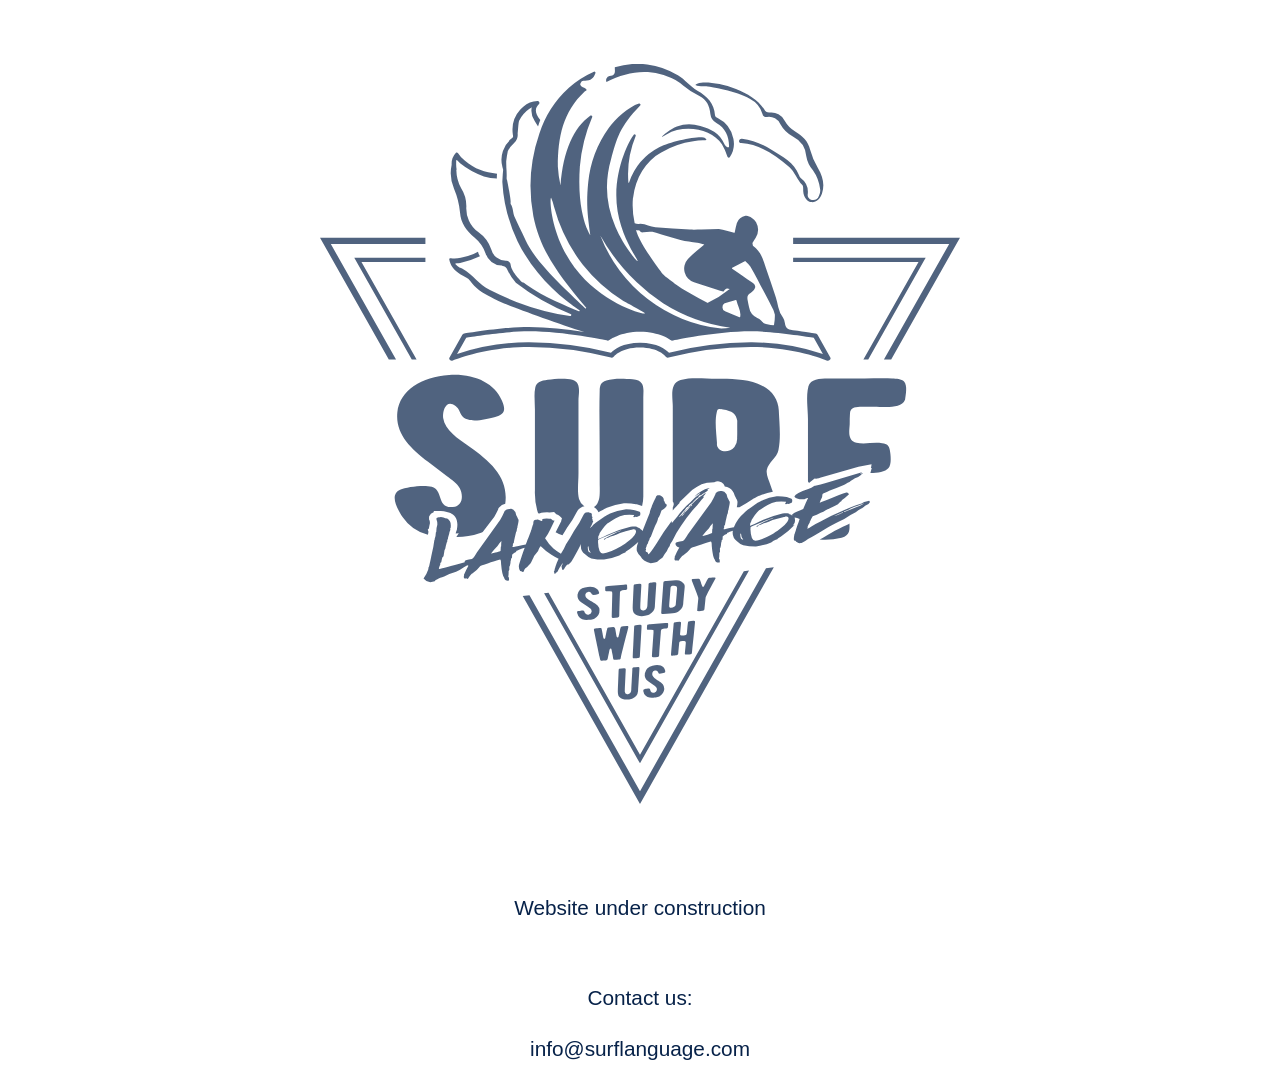
<file: index-wip.html>
<!doctype html>

<html lang="en">

<head>

    <meta charset="utf-8">
    <meta http-equiv="x-ua-compatible" content="ie=edge">
    <meta name="viewport" content="width=device-width, initial-scale=1">

    <title>Surf Language</title>

    <link rel="stylesheet" href="styles.css">
    
    <!-- <link rel="apple-touch-icon" sizes="180x180" href="./images/favicon-apple.png"> -->
    <!-- <link rel="icon" type="image/png" sizes="32x32" href="./images/favicon-32x32.png"> -->
    <!-- <link rel="icon" type="image/png" sizes="16x16" href="./images/favicon-16x16.png"> -->

    <!-- <script defer src="scripts.js"></script> -->

</head>

<body>

<img src="./images/logo.svg" alt="Surf Language logo" style="width: 50%; margin: 4em 25%;">
<p style="text-align: center;">Website under construction</p>
<br>
<p style="text-align: center;">Contact us:</p>
<p style="text-align: center;"><a href="mailto:info@surflanguage.com">info@surflanguage.com</a></p>

</body>

</html>
</file>
<file: styles.css>
/* MAIN CSS */

:root {
    /* COLORS */
    --blue: #072249;
    --lightblue: #106391;

    /* FONTS */
    --main-font: "Helvetica Neue", Helvetica, sans-serif;
    --main-font-size: 1rem;
}

* {
    box-sizing: border-box;
}

body {
    font-family: var(--main-font);
    color: var(--blue);
    margin: 0;
}

h1, h2, h3 {
    font-family: var(--main-font);
    font-weight: 300;
    margin-top: 0;
    
}

h1 {
    font-size: 2.7em;
    text-align: left;
    margin: 1em 10%;
    
    
}

h2 {
    font-size: 2.2em;
    margin: 1em 10%;
}

h3 {
    font-size: 1.8em;
    margin: 1em 10%;
}

h4 {
    font-size: 1.6em;
    font-weight: 400;
    margin: 1em 10%;
}

h5 {
    font-size: 1.3em;
    font-weight: 400;
    margin: 1em 10%;
}

h6 {
    font-size: 1em;
    font-weight: 400;
    margin: 1em 10%;
}

p {
    font-size: 1.3em;
    font-weight: 300;
    line-height: 1.9rem;
    margin: 1em 10%;
    
}

a {
    color: inherit;
    text-decoration: none;
}

a:hover {
    color: inherit;
    text-decoration:underline;
}

a:visited {
    color: inherit;
    text-decoration: none;
}

a:focus {
    color: inherit;
    text-decoration: none;
}

a.button {
    color: inherit;
    text-decoration: none;
}

a.button:hover {
    color: inherit;
    text-decoration:none;
}

a.maintenance {
    color: red;
    text-decoration: none;
    font-weight:400;
}

a.maintenance:hover {
    color: inherit;
    text-decoration:underline;
}

ul {
    list-style-type: none;
    padding:0;
    /* FLEXBOX */
    display: flex;
    justify-content: space-around;
    flex-flow: wrap;
    
}


ul.a {
    list-style-type: circle;
    padding:0 0 0 2.8em;
    /* FLEXBOX */
    display: flex;
    justify-content: space-around;
    flex-flow: column;
    font-size:1.3em;
    font-weight: 300;
    line-height: 1.9rem;
}

ul.b {
    list-style-type: circle;
    padding:0 0 0 1em;
    /* FLEXBOX */
    display: flex;
    justify-content: space-around;
    flex-flow: column;
    font-size:1.3em;
    font-weight: 300;
    line-height: 1.9rem;
    margin:1em 10%;
}

ol {
    list-style-type:decimal;
    padding:0 0 0 1em;
    /* FLEXBOX */
    display: flex;
    justify-content: space-around;
    flex-flow: column;
    font-size:1.3em;
    font-weight: 300;
    line-height: 1.9rem;
    margin:1em 10%;
}

/* li:after {
    content: "|";
    padding: 0 0.5em;
}

li:last-child:after {
    content: "";
} */

hr {
    display: block;
    margin: 2em 4em;
    border-style: solid;
    border-top: 0.1em;
}

nav {
    display: none;
}


footer {
    font-size: 0.83em;
    margin: 2em 1em;
    color: grey;
}

footer #logo-desktop {
    display: none;
}

#main-logo {
    width: 30%;
    margin: 1em 35%;
}

.block {
    margin: 0;
    padding-top: 3em;
}


.more {
    font-family: var(--main-font);
    font-size: 1em;
    font-weight: 400;
    display: inline-block;
    margin: 1em 10%;
    padding-top: 0.5em;
    padding-bottom: 0.5em;
    padding-left: 1em;
    padding-right: 1em;
    border-style: solid;
    border-width: 0.1em;
    border-radius: 2em;
    -webkit-transition-duration: 0.4s; /* Safari */
    transition-duration: 0.4s;
    cursor: pointer;
    background-color: none;
    
}

.more:hover {
    background-color: rgba(7, 34, 73, 0.4);
}

.more2 {
    font-family: var(--main-font);
    font-size: 1em;
    font-weight: 400;
    display: inline-block;
    margin: 1em 10%;
    padding-top: 0.5em;
    padding-bottom: 0.5em;
    padding-left: 1em;
    padding-right: 1em;
    border-style: solid;
    border-width: 0.1em;
    border-radius: 2em;
    -webkit-transition-duration: 0.4s; /* Safari */
    transition-duration: 0.4s;
    cursor: pointer;
    background-color: none;
    
}

.more2:hover {
    background-color: rgba(255, 255, 255, 0.4);
}

.desktop-only {
    display: none;
}

.mobile-only {
    display: inherit;
}

/*
 * ------------------------------------------------ BREAKPOINT - LESS THAN 768PX
 */


#title {

    color: var(--blue);
}

.column-gallery {
    flex: 100%;
    max-width: 100%;
  }


/* HOME */

#bg1 {
    margin: 0;
    background-image: url("./images/bg-home1-mobile.jpg");
    background-repeat: no-repeat;
    background-size: cover;
    background-position: right bottom;
    height: 105em;

    color: var(--blue);
}

#bg2 {
    margin: 0;
    background-image: url("./images/bg-destinations-mobile.jpg");
    background-repeat: no-repeat;
    background-size: cover;
    background-position: center bottom;
    width: 100%;
    height: 60em;

    color: var(--blue);
}

#bg3 {
    margin: 0;
    background-image: url("./images/bg-home3-mobile.jpg");
    background-repeat: no-repeat;
    background-size: cover;
    background-position: right bottom;
    width: 100%;
    height: 50em;
    
    color: var(--blue);
}

#bg4 {
    margin: 0;
    background-image: url("./images/bg-home4-mobile.jpg");
    background-repeat: no-repeat;
    background-size: cover;
    background-position: right bottom;
    width: 100%;
    height: 50em;

    color: var(--blue);
}

#bg5 {
    margin:0;
    background-image: url("./images/bg-form.jpg");
    background-repeat: no-repeat;
    background-size: cover;
    background-position: right bottom;
    width: 100%;
    height: 50em;

    color: var(--blue);
}

#destinations {
    text-align: right;
}

#destination-options {
    padding-top: 1em;
     /* FLEXBOX */
        display: flex;
        justify-content: space-evenly;
}

.destination-option {
    margin: 1em 0.5em 0.5em 0.5em;
    text-align: center;
}

.destination-option > div {
    margin:0;
    
}

.destination-option > div > * {
    margin: 0.2em 0.4em;
}

.destination-option > a > picture > img {
    height: 4em;
}

.destination-option > a > picture > source {
    height: 4em;
}

/* ABOUT US */

#about-us {
    margin: 0;
    background-image: url("./images/bg-about-us-mobile.jpg");
    background-repeat: no-repeat;
    background-size: cover;
    background-position: left bottom;
    width: 100%;
    padding-bottom: 30em;

    color: var(--blue);
}

#about-us-links {
    
        /* FLEXBOX */
        display: flex;
        justify-content: space-evenly;
        flex-direction: row;
}

#about-us-links > div {
    padding: 1em 1em 5em 1em;

}


#button-icon > a > picture > img {
    height: 4em;
    margin: 0.5em;
    display: inline-block;
}

#button-icon {
    text-align:center;
}

/* TEAM */

#team-1 {
    margin: 0;
    background-image: url("./images/bg-team-1-mobile.jpg");
    background-repeat: no-repeat;
    background-size: cover;
    background-position: center bottom;
    width: 100%;
    padding-bottom: 30em;

    color: var(--blue);
}


#team-2 {
    margin: 0;
    background-image: url("./images/bg-team-2-mobile.jpg");
    background-repeat: no-repeat;
    background-size: cover;
    background-position: left bottom;
    width: 100%;
    padding-bottom: 25em;

    color: var(--blue);
}



#team-3 {
    margin: 0;
    background-image: url("./images/bg-team-3-mobile.jpg");
    background-repeat: no-repeat;
    background-size: cover;
    background-position: left bottom;
    width: 100%;
    padding-bottom: 30em;

    color: var(--blue);
}

/* ACCOMMODATIONS */

#accomodations {
    text-align: right;
}

#accomodations-1 {
    margin: 0;
    background-image: url("./images/bg-accomodations-mobile.jpg");
    background-repeat: no-repeat;
    background-size: cover;
    background-position: left bottom;
    padding-bottom: 30em;
    
}

#accomodations-rightcolumn > p {
        margin-top: 0;
        margin-bottom: 0;

 }

/* SCHEDULE */

#schedule-galles {
    margin: 0;
    background-image: url("./images/bg-schedule.jpg");
    background-repeat: no-repeat;
    background-size: cover;
    background-position: left bottom;
    width: 100%;
    padding-bottom: 30em;
}

#schedule-spain {
    margin: 0;
    background-image: url("./images/bg-schedule-spain-mobile.jpg");
    background-repeat: no-repeat;
    background-size: cover;
    background-position: left bottom;
    width: 100%;
    padding-bottom: 30em;
}

#schedule-france {
    margin: 0;
    background-image: url("./images/bg-arcachon-2-mobile.jpg");
    background-repeat: no-repeat;
    background-size: cover;
    background-position: left bottom;
    width: 100%;
    padding-bottom: 30em;
}

#schedule .block {
    height: inherit;
}

/* PROGRAMME */

#programme-1 {
   margin: 0;
    background-image: url("./images/bg-programme-1-mobile.jpg");
    background-repeat: no-repeat;
    background-size: cover;
    background-position: right bottom;
    width: 100%;
    padding-bottom: 30em;

    color: var(--blue);
}

#programme-1 > div {
    padding-bottom:1em;
}

#programme-1-links {
    padding-top:1em;
}

#programme-destination-options {
    padding-top: 1em;
     /* FLEXBOX */
        display: flex;
        justify-content: space-evenly;
    
    color: var(--blue);
}

#programme-rightcolumn {
    padding-top:0;
}

#programme-2 {
    margin: 0;
    background-image: url("./images/bg-programme-2-mobile.jpg");
    background-repeat: no-repeat;
    background-size: cover;
    background-position: left bottom;
    width: 100%;
    padding-bottom: 40em;

    color: var(--blue);
}


#programme-2-links > #button-icon {
    text-align:left;
    padding-bottom: 2em;
    
}

#programme-2-links > div > div > h3 {
        color:#106391;
    }

/* PORTHCAWL */

#porthcawl-1 {
    margin: 0;
    background-image: url("./images/bg-porthcawl-1-mobile.jpg");
    background-repeat: no-repeat;
    background-size: cover;
    background-position: left bottom;
    padding-bottom: 16em;
}

/* #porthcawl-2 img {
    width: 100vw;
    border: white 1em solid;
    margin: 0;
} */

#porthcawl-3 {
    margin: 0;
    background-image: url("./images/bg-porthcawl-3.jpg");
    background-repeat: no-repeat;
    background-size: cover;
    background-position: left bottom;
    width:100%;
    padding-bottom: 40em;
    padding-top: 4em;
}

/* SOMO */

#somo-1 {
    margin: 0;
    background-image: url("./images/bg-somo-1-mobile.jpg");
    background-repeat: no-repeat;
    background-size: cover;
    background-position: right bottom;
    padding-bottom: 15em;
}


/* #somo-2 div {
    height: 20em;
}

#somo-2 img {
    height: 40em;
    width: 100vw;
    border: white 2em solid;
    margin: -4em 0 -4em 0;
    float: left;
} */

#somo-3 {
    margin: 0;
    background-image: url("./images/bg-somo-2-mobile.jpg");
    background-repeat: no-repeat;
    background-size: cover;
    background-position: left bottom;
    width:100%;
    padding-bottom: 25em;
    padding-top: 5em;
}

/* ARCACHON */

#arcachon-1 {
    margin: 0;
    background-image: url("./images/bg-arcachon-1-mobile.jpg");
    background-repeat: no-repeat;
    background-size: cover;
    background-position: left top;
    padding-bottom: 15em;
}


/* #arcachon-2 div {
    height: 20em;
}

#arcachon-2 img {
    height: 40em;
    width: 100vw;
    border: white 2em solid;
    margin: -4em 0 -4em 0;
    float: left;
} */

#arcachon-3 {
    margin: 0;
    background-image: url("./images/bg-arcachon-2-mobile.jpg");
    background-repeat: no-repeat;
    background-size: cover;
    background-position: left bottom;
    width:100%;
    padding-bottom: 25em;
    padding-top: 5em;
}

/* HONOLULU */

#honolulu-1 {
    margin: 0;
    background-image: url("./images/bg-honolulu-1-mobile.jpg");
    background-repeat: no-repeat;
    background-size: cover;
    background-position: left top;
    padding-bottom: 10em;
}


/* #honolulu-2 div {
    height: 20em;
}

#honolulu-2 img {
    height: 40em;
    width: 100vw;
    border: white 2em solid;
    margin: -4em 0 -4em 0;
    float: left;
} */

#honolulu-3 {
    margin: 0;
    background-image: url("./images/bg-honolulu-2-mobile.jpg");
    background-repeat: no-repeat;
    background-size: cover;
    background-position: left bottom;
    width:100%;
    padding-bottom: 30em;
    padding-top: 5em;
    
    color:white;
}

/* STUDY ABROAD */

#study-abroad {
    margin: 0;
    background-image: url("./images/bg-study-abroad-mobile.jpg");
    background-repeat: no-repeat;
    background-size: cover;
    background-position: left bottom;
    width: 100%;
    padding-bottom: 35em;

    color: white;
}

/* HISTORY OF SURF */

#surf-history {
    margin: 0;
    background-image: url("./images/bg-surf-history-mobile.jpg");
    background-repeat: no-repeat;
    background-size: cover;
    background-position: left bottom;
    width: 100%;
    padding-bottom: 60em;

    color: var(--blue);
}

/* GALLERY */
    
    #gallery {
    margin: 0;
    background-image: url("./images/bg-gallery-mobile.jpg");
    background-repeat: no-repeat;
    background-size: cover;
    background-position: center bottom;
    padding-bottom: 15em;
        box-sizing: border-box;

    color: var(--blue);
    }
    
    
.row-gallery > .column-gallery {
  padding:0;
}

.row-gallery {
  display: flex;
  flex-wrap: wrap;
    align-content: flex-start;
  padding: 0 4px;
}

.nav-arrow h6 {
        text-align: center;
        margin:2em 3em;
    }

/* Create four equal columns that floats next to eachother */
.column-gallery {
 flex: 50%;
  max-width: 50%;
  padding: 0 4px;
}
    
    .column-gallery img {
        padding:0.3em;
    }

/* The Modal (background) */
.modal {
  display: none;
  position: fixed;
  z-index: 1;
  padding-top: 100px;
  left: 0;
  top: 0;
  width: 100%;
  height: 100%;
  overflow: auto;
  background-color: black;
}

/* Modal Content */
.modal-content {
  position: relative;
  background-color: #fefefe;
  margin:auto;
  padding: 0;
  width: 100%;
  max-width: 1200px;
}

/* The Close Button */
.close {
  color: white;
  position: absolute;
  top: 0.5em;
  right: 0.5em;
  font-size: 3em;
  font-weight: 200;
}

.close:hover,
.close:focus {
  color: #999;
  text-decoration: none;
  cursor: pointer;
}

.mySlides {
  display: none;
}

.cursor {
  cursor: pointer;
}

/* Next & previous buttons */
.prev,
.next {
  cursor: pointer;
  position: absolute;
  top: 50%;
  width: auto;
  padding: 10px 20px;
  margin-top: -50px;
    margin-left:10px;
  color: white;
  font: var(--main-font);
  font-weight: 300;
  font-size: 1em;
  transition: 0.6s ease;
  border-radius: 2em;
  background-color: rgba(255, 255, 255, 0.4);
  user-select: none;
  -webkit-user-select: none;
}

/* Position the "next button" to the right */
.next {
  right: 0;
  border-radius:4em;
    margin-right:10px;
}

/* On hover, add a black background color with a little bit see-through */
.prev:hover,
.next:hover {
  background-color: rgba(255, 255, 255, 0.6);
  text-decoration: none;
}

.column-gallery img {
  margin-bottom: -4px;
}

.caption-container {
  text-align: center;
  background-color: black;
  padding: 0.5em;
  color: white;
}

.demo {
  opacity: 0.6;
}

.active,
.demo:hover {
  opacity: 1;
}

.column-gallery img.hover-shadow {
  transition: 0.3s;
}

.hover-shadow:hover {
  box-shadow: 0 4px 8px 0 rgba(0, 0, 0, 0.2), 0 6px 20px 0 rgba(0, 0, 0, 0.19);
}

/* CONTATCS */

#contact-us {
    margin:0;
    background-image: url("./images/bg-home5-mobile.jpg");
    background-repeat: no-repeat;
    background-size: cover;
    background-position: left bottom;
    width: 100%;
    padding-bottom:20em;

}

#contact-form {
    padding: 0 2em 0 2em;
}

#contact-form > form > * {
    background-color: white;
    background-color: rgba(255, 255, 255, 0.8);
    color: darkslateblue;    
    width: 100%;
    padding: 1.5em;
    margin: 1em 0;
    border: none;
    font-size: 0.83em;
    font-family: "Helvetica Neue";
}

#contact-form > form > *::placeholder {
    opacity: 1;
    color: darkgray;
    font-size: 1.3em;
    font-weight:300;
    font-family: "Helvetica Neue";
}

#contact-form > form > textarea {
    height: 10em;
    font-size: 0.83em;
    font-weight:300;
    font-family: "Helvetica Neue";
}

#contact-form > form > button {
    width: 8em;
    padding: 1em;
    border: none;
    border-radius: 2em;
    color: gray;
    font-family: "Helvetica Neue";
    font-size: 1em;
    margin: 1em calc(50% - 4em);
}

#footer-contacts {
    /* FLEXBOX */
    display: flex;
    justify-content: space-evenly;
    align-items: center;
}

/* FOOTER */

#footer-contacts > img {
    width: 40%;
}

#follow-us > h1 {
    text-align: center;
    color: grey;
}

#follow-us > ul > li {
    width: 4em;
    height: 4em;
    border-radius: 2em;
}

#footer-1 > nav > ul > li {
    color:grey;
}

/*
 * ------------------------------------------------ MENU MOBILE
 */

#menu-list {
    position: fixed;
    top: 0;
    bottom: 0;
    right: 0;
    left: 0;

    list-style-type: none;
    margin: 0;
    padding: 0;

    display: none;
}

/* ONLY TOGGLED BY SCRIPTS */
.menu-list-on {
    display: flex !important;
    flex-flow: column;
    flex-wrap: nowrap;

    background-color: white;
}

#menu-list > li {
    color: var(--blue);
    opacity: 0.5;
    font-size: 1.2em;
    text-transform: uppercase;
    text-align: center;
}

.language-selector {
    margin-left: 1em;
    margin-right: 1em;
}

#menu-button {
    position: fixed;
    transition: top 0.3s;
    z-index: 1;
    top: 0;
    right: 0;

    border: none;
    padding: 2em 3em;

    background-color: transparent;
}

#menu-button > div {
    width: 3.5em;
    height: 0.25em;
    background-color: var(--blue);
    opacity: 0.5;
    margin: 1em 0;
}

/*
 * ------------------------------------------------ SLIDER
 */

#porthcawl-2, #arcachon-2, #somo-2, #honolulu-2 {
    height: 70vw;
}

.slider-container {
    width: 100vw;

    border: 1em solid white;

    margin: 0;
    float: left;
}

.slider {
    width: 100%;
    height: 100%;
    position: relative;
}

.slide {
    width: 100%;
}

.slide > img {
    height: calc(70vw);
    object-fit: cover;
}

#slides {
    display: flex;
    overflow: hidden;

    scroll-behavior: smooth;
}

#arrows {
    display: flex;
    justify-content: space-between;

    width: 100%;

    padding: 0 1em;

    position: absolute;
    bottom: calc(50% - 1em);
}

#arrows > div {
    display: inline-flex;
    justify-content: center;
    align-items: center;

    width: 3em;
    height: 3em;

    background: rgba(255, 255, 255, 0.5);
    text-decoration: none;
    border-radius: 50%;
}

.arrow > a {
    border: solid white;
    border-width: 0 0.1em 0.1em 0;
    display: inline-block;
    padding: 0.2em;
}

.arrow > .left {
    transform: rotate(135deg);
}

.arrow > .right {
    transform: rotate(-45deg);
}

.arrow > .up {
    transform: rotate(-135deg);
}
  
.arrow > .down {
    transform: rotate(45deg);
}

#dots {
    display: flex;
    justify-content: center;

    width: 100%;

    position: absolute;
    bottom: 0;
}

.dot {
    display: inline-flex;
    justify-content: center;
    align-items: center;

    width: 1em;
    height: 1em;

    margin: 1em 0.5em;

    background: rgba(255, 255, 255, 0.5);;
    text-decoration: none;
    border-radius: 50%;
}

.active-dot {
    background: rgba(255, 255, 255, 1.0);;
}

/*
 * ------------------------------------------------ BREAKPOINT - MORE THAN 768PX
 */

@media only screen and (min-width: 768px) {

    ul.a {
        padding:0 0 0 1em;
        margin:1em 10%;
    }
    
    ul.b {
        padding:0 0 0 1em;
        margin:0;

}
    
    .mobile-only {
        display: none;
    }
    
    .desktop-only {
        display: block;
    }
    
    .row {
        display: flex;
    }
    

    .block {
        margin:0;
        padding:3em 3em 0 3em;
    }
    
    nav {
        color: black;
        display: inherit;
    }

    nav > ul {
        margin: 0;
        padding: 1em 3em 0 3em;

        /* FLEXBOX */
        display: flex;
        align-items: flex-start;
        justify-content: space-around;
        flex-wrap: nowrap;
    }

    nav > ul:nth-of-type(2) {
        padding-top: 0;
    }

    nav > ul > li {
        text-transform: uppercase;
        margin: 1em auto;
        color: var(--blue);
    }

    nav > ul:nth-of-type(2) > li {
        margin: 0 auto;
        font-size: 0.83em;
    }

    .language-selector {
        margin-left: 0;
        margin-right: 1em;
    }

    nav img {
        width: 8em;
    }

    #main-logo-li {
        padding: 0;
    }

    #main-logo {
        display: none;
    }

    #menu-mobile {
        display: none;
    }
    
/* HOME */    

    #bg1 {
        margin: 0;
        background-image: url("./images/bg-intro.jpg");
        background-repeat: no-repeat;
        background-size: cover;
        background-position: left bottom;
        width: 100%;
        height: 110em;

        color: white;
    }

    #bg2 {
        margin: 0;
        background-image: url("./images/bg-destinations.jpg");
        background-repeat: no-repeat;
        background-size: cover;
        background-position: right bottom;
        width: 100%;
        height: 100em;

        color: var(--blue);
    }

    #bg3 {
        margin: 0;
        background-image: url("./images/bg-team-2.jpg");
        background-repeat: no-repeat;
        background-size: cover;
        background-position: left bottom;
        width: 100%;
        height: 65em;

        color: var(--blue);
    }

    #bg4 {
        margin: 0;
        background-image: url("./images/bg-accomodations.jpg");
        background-repeat: no-repeat;
        background-size: cover;
        background-position: left bottom;
        width: 100%;
        height: 65em;

        color: var(--blue);
    }

    #bg5 {
        margin: 0;
        background-image: url("./images/bg-form.jpg");
        background-repeat: no-repeat;
        background-size: cover;
        background-position: left bottom;
        width: 100%;
        height: 70em;

        color: var(--blue);
    }

    #intro > h2 {
        width: 60%;
    }

    #intro > p {
        width: 60%;
    }
    
    #intro.block {
        width: 50%;
    }

    #destinations.block {
        width: 50%;
        margin-left: 50%;
        padding: 3em 3em 0 0;
    }
    

    #destination-options {
        /* FLEXBOX */
        display: flex;
        justify-content: space-around;
        margin-top:5em;
    }

    #team.block {
        width: 50%;
    }
    
    #contacts.block {
        width:50%;
    }

/* ABOUT US */
    
    #about-us {
        margin: 0;
        background-image: url("./images/bg-about-us.jpg");
        background-repeat: no-repeat;
        background-size: cover;
        background-position: left bottom;
        padding-bottom: 50em;

        /* FLEXBOX */
        display: flex;
        flex-wrap: wrap;
        justify-content: space-between;

    }

    #about-us header {
        flex: 0 0 100%;
    }

    #about-us-text {
        width: 50%;
        padding-bottom: 8em;
    }
    
    #about-us-links {
        width: 40%;
        margin-top: 10em;
        padding: 1em;
    
        /* FLEXBOX */
        display: flex;
        flex-flow: column;
        align-content: space-around;
        justify-content: flex-start;
    }
    
    #about-us-links > div {
        flex-basis: 20%;

        /* FLEXBOX */
        display: flex;
        justify-content: flex-start;
        align-items: center;
    }
    
    #about-us-links > div > picture > img {
        width: 3em;
        margin: 1em 2em;
    }

    #about-us-links > div > div > h3 {
        margin: 0;
        text-align: left;
    }

    #about-us-links > div > div > h6 {
        margin: 0;
        text-align: left;
    }

/* TEAM */
    
    #team-1 {
    margin: 0;
    background-image: url("./images/bg-team-1.jpg");
    background-repeat: no-repeat;
    background-size: cover;
    background-position: center bottom;
    padding-bottom: 20em;

    color: var(--blue);
    }
    
    #team-1 .block {
        width: 50%;
    }


    #team-2 {
        margin: 0;
        background-image: url("./images/bg-team-2.jpg");
        background-repeat: no-repeat;
        background-size: cover;
        background-position: left bottom;
        width: 100%;
        padding-bottom: 50em;

        color: var(--blue);
    }

    #team-2 .block {
        width: 50%;
    }

    #team-3 {
        margin: 0;
        background-image: url("./images/bg-team-3.jpg");
        background-repeat: no-repeat;
        background-size: cover;
        background-position: left bottom;
        width: 100%;
        padding-bottom: 50em;

        color: var(--blue);
    }
    
    #team-3 .block {
        width: 50%;
    }
    
/* ACCOMMODATION */
    
    #accomodations.block {
        width: 50%;
        margin-left: 50%;
        
    }
    
    #accomodations-1 {
        margin: 0;
        background-image: url("./images/bg-accomodations.jpg");
        background-repeat: no-repeat;
        background-size: cover;
        background-position: left bottom;
        width: 100%;
        height: auto;
        padding-bottom: 40em;

        /* FLEXBOX */
        display: flex;
        flex-wrap: wrap;
        justify-content: space-between;

    }
    

    #accomodations-leftcolumn {
        width:50%;
    }

    #accomodations-rightcolumn {
        padding-top: 10em;
        padding-bottom: 5em;
        width:50%;

        /* FLEXBOX */
        display: flex;
        align-items: baseline;
        flex-flow: column;
        justify-content: flex-start;
    }

    #accomodations-rightcolumn > h2 {
        width:65%;

    }

    #accomodations-rightcolumn > p {
        width:65%;
        margin-top: 0;
        margin-bottom: 0;

    }
    

    #accomodations-1 header {
        flex: 0 0 100%;
    }
    
/* RPOGRAMME */

    #programme-1 {
        margin: 0;
        background-image: url("./images/bg-programme-1.jpg");
        background-repeat: no-repeat;
        background-size: cover;
        background-position: left bottom;
        width: 100%;
        padding-bottom: 5em;
        
        color: var(--blue);
    }

    #programme-1 .block {
        width:50%;
    }
    
    #programme-1-links {
        padding-bottom:1em;
        padding-top:1em;
    }
    
    #programme-1 > div {
        padding-bottom:1em;
    }
    
    #programme-destination-options {
        /* FLEXBOX */
        display: flex;
        justify-content: space-evenly;
    }

    #programme-2 {
        margin: 0;
        background-image: url("./images/bg-programme-2.jpg");
        background-repeat: no-repeat;
        background-size: cover;
        background-position: left bottom;
        width:100%;
        padding-bottom: 50em;
        padding-top: 3em;
    }
    

    #programme-leftcolumn {
        width: 50%;
    }
    
    #programme-rightcolumn {
        width: 50%;
        padding-top:3em;
    }

    #programme-2-links {
        margin-top: 1em;
        padding: 1em;
    
        /* FLEXBOX */
        display: flex;
        flex-flow: column;
        align-content: space-around;
        justify-content: flex-start;
    }

    #programme-2-links > div {
        flex-basis: 20%;

        /* FLEXBOX */
        display: flex;
        justify-content: flex-start;
        align-items: flex-start;
    }
    
    #programme-2-links > div > picture > img {
        height: 3em;
        margin: 1em;
    }
    
    #programme-2-links > div > div {
        margin-top:2em;
    }

    #programme-2-links > div > div > h3 {
        margin: 0;
        text-align: left;
        color:#106391;
    }

    #programme-2-links > div > div > p {
        margin: 0;
        text-align: left;
    }
    
    #programme-rightcolumn-icons >  img {
        width: 3em;
        margin: 0.5em 0.5em 0.5em 0;
    }

    
/* PORTHCAWL */

    #porthcawl-1 {
        background-image: url("./images/bg-porthcawl-1.jpg");
        background-repeat: no-repeat;
        background-size: cover;
        background-position: left bottom;
        padding-bottom: calc(25vw * 1.3);
    }

    #porthcawl-1 > div {
        width:50%;
    }
    

    /* #porthcawl-2 div {
        height: 25vw;
    } */

    /* #porthcawl-2 img {
        height: 200%;
        width: inherit;
        border: white 2em solid;
        margin: -12.5% 0 -12.5% 4em;
        float: left;
    } */

    #porthcawl-3 {
        margin: 0;
        background-image: url("./images/bg-porthcawl-3.jpg");
        background-repeat: no-repeat;
        background-size: cover;
        background-position: left bottom;
        width:100%;
        padding-bottom: 30em;
        /* padding-top: 8em; */
        padding-top: calc(25vw * 0.5);
    }
    

    #porthcawl-leftcolumn {
        width: 50%;
    }
    
    #porthcawl-rightcolumn {
        width: 50%;
    }

    #porthcawl-rightcolumn-icons {
        /* FLEXBOX */
        display: flex;
        flex-wrap: wrap;
        align-content: space-between;
        justify-content: flex-start;
        /* height: 4em; */
        margin: 1em 10%;
    }

    #porthcawl-rightcolumn-icons >  img {
        width: 3em;
        height:3em;
        margin:0.3em;
    }

/* SOMO */

    #somo-1 {
        margin: 0;
        background-image: url("./images/bg-somo-1.jpg");
        background-repeat: no-repeat;
        background-size: cover;
        background-position: left bottom;
        width: 100%;
        height: auto;
        padding-bottom: calc(25vw * 1.3);
    }

    #somo-1 > div {
        width:50%;
    }
    

    /* #somo-2 div {
        height: 20em;
    }

    #somo-2 img {
        height: 40em;
        width: 100vw;
        border: white 2em solid;
        margin: -4em 0 -4em 0;
        float: left;
    }

    #somo-2 img {
            width: inherit;
            margin: -4em 0 -4em 4em;
    } */

    #somo-3 {
        margin: 0;
        background-image: url("./images/bg-somo-2.jpg");
        background-repeat: no-repeat;
        background-size: cover;
        background-position: left bottom;
        width:100%;
        padding-bottom: 40em;
        padding-top: calc(25vw * 0.5);
    }
    

    #somo-leftcolumn {
        width: 50%;
    }
    
    #somo-rightcolumn {
        width: 50%;
    }

    #somo-rightcolumn-icons {
        /* FLEXBOX */
        display: flex;
        align-content: space-around;
        justify-content: flex-start;
        height: 4em;
        margin: 4em 10% 1em 10%;
    }

    #somo-rightcolumn-icons >  img {
        width: 3em;
        height:3em;
        margin:0.3em;
    }
    
    
/* ARCACHON */

    #arcachon-1 {
        margin: 0;
        background-image: url("./images/bg-arcachon-1.jpg");
        background-repeat: no-repeat;
        background-size: cover;
        background-position: left bottom;
        width: 100%;
        height: auto;
        padding-bottom: calc(25vw * 1.3);
    }

    #arcachon-1 > div {
        width:50%;
    }
    

    /* #arcachon-2 div {
        height: 20em;
    }

    #arcachon-2 img {
        height: 40em;
        width: 100vw;
        border: white 2em solid;
        margin: -4em 0 -4em 0;
        float: left;
    }

    #arcachon-2 img {
            width: inherit;
            margin: -4em 0 -4em 4em;
    } */

    #arcachon-3 {
        margin: 0;
        background-image: url("./images/bg-arcachon-2.jpg");
        background-repeat: no-repeat;
        background-size: cover;
        background-position: left bottom;
        width:100%;
        padding-bottom: 30em;
        padding-top: calc(25vw * 0.5);
    }
    

    #arcachon-leftcolumn {
        width: 50%;
    }
    
    #arcachon-rightcolumn {
        width: 50%;
    }

    #arcachon-rightcolumn-icons {
        /* FLEXBOX */
        display: flex;
        align-content: space-around;
        justify-content: flex-start;
        height: 4em;
        margin: 4em 10% 1em 10%;
    }

    #arcachon-rightcolumn-icons >  img {
        width: 3em;
        height:3em;
        margin:0.3em;
    }
    
/* HONOLULU */

    #honolulu-1 {
        margin: 0;
        background-image: url("./images/bg-honolulu-1.jpg");
        background-repeat: no-repeat;
        background-size: cover;
        background-position: left bottom;
        padding-bottom: 20em;
    }

    #honolulu-1 .block {
        width:50%;
    }
    

    /* #honolulu-2 div {
        height: 20em;
    }

    #honolulu-2 img {
        height: 40em;
        width: 100vw;
        border: white 2em solid;
        margin: -4em 0 -4em 0;
        float: left;
    }

    #honolulu-2 img {
            width: inherit;
            margin: -4em 0 -4em 4em;
    } */

    #honolulu-3 {
        margin: 0;
        background-image: url("./images/bg-honolulu-2.jpg");
        background-repeat: no-repeat;
        background-size: cover;
        background-position: left bottom;
        width:100%;
        padding-bottom: 40em;
        padding-top: 8em;
        
        color: white;
    }
    

    #honolulu-leftcolumn {
        width: 50%;
    }
    
    #honolulu-rightcolumn {
        width: 40%;
    }

    #honolulu-rightcolumn-icons {
        /* FLEXBOX */
        display: flex;
        align-content: space-around;
        justify-content: flex-start;
        height: 4em;
        margin: 4em 10% 1em 10%;
    }

    #honolulu-rightcolumn-icons >  img {
        width: 3em;
        margin: 0.5em 0.5em 0.5em 0;
    }
    
    
/* SCHEDULE */

    #schedule-galles {
        margin: 0;
        background-image: url("./images/bg-schedule.jpg");
        background-repeat: no-repeat;
        background-size: cover;
        background-position: left bottom;
        width: 100%;
        padding-bottom: 30em;
    }
    
    #schedule-galles .block {
        width:50%;
    }
    
    #schedule-france {
        margin: 0;
        background-image: url("./images/bg-schedule-france.jpg");
        background-repeat: no-repeat;
        background-size: cover;
        background-position: left bottom;
        width: 100%;
        padding-bottom: 40em;
    }
    
    #schedule-france .block {
        width:50%;
    }
    
    #schedule-spain {
        margin: 0;
        background-image: url("./images/bg-schedule-spain.jpg");
        background-repeat: no-repeat;
        background-size: cover;
        background-position: left bottom;
        width: 100%;
        padding-bottom: 30em;
    }
    
    #schedule-spain .block {
        width:50%;
    }
    
/* STUDY ABROAD */
    
    #study-abroad {
    margin: 0;
    background-image: url("./images/bg-study-abroad.jpg");
    background-repeat: no-repeat;
    background-size: cover;
    background-position: left top;
    padding-bottom: 35em;

    color: white;
    }
    
    #study-abroad > div {
        width:50%;
    }
    
/* HISTORY OF SURF */
    
    #surf-history {
    margin: 0;
    background-image: url("./images/bg-surf-history.jpg");
    background-repeat: no-repeat;
    background-size: cover;
    background-position: left bottom;
    padding-bottom: 60em;

    color: var(--blue);
    }   
    
    #surf-history > div {
        width:50%;
    }
    
    
    
    #surf-history > div {
        width:50%;
    }
    
/* GALLERY */
    
    #gallery {
    margin: 0;
    background-image: url("./images/bg-gallery.jpg");
    background-repeat: no-repeat;
    background-size: cover;
    background-position: center bottom;
    padding-bottom: 65em;
    box-sizing: border-box;

    color: var(--blue);
    }
    
    
    .row-gallery > .column-gallery {
      padding:0 0.5em;
    }

    .row-gallery {
      display: flex;
      flex-wrap: wrap;
        align-content: flex-start;
      padding: 0 4px;
    }
    
    .line {
    display: block;
    margin: 1em 5em;
    
    border-style: solid;
    border-top: 0.1em;
    }
    
    .nav-arrow h6 {
        text-align: center;
        margin:1em 3em;
    }
    
    
    /* Create four equal columns that floats next to eachother */
    .column-gallery {
     flex: 25%;
      max-width: 25%;
      padding: 0 4px;
    }
    
    
    .column-gallery img {
        padding:1em;
        }

    /* The Modal (background) */
    .modal {
      display: none;
      position: fixed;
      z-index: 1;
      padding-top: 100px;
      left: 0;
      top: 0;
      width: 100%;
      height: 100%;
      overflow: auto;
      background-color: black;
    }

    /* Modal Content */
    .modal-content {
      position: relative;
      background-color: #fefefe;
      margin:auto;
      padding: 0;
      width: 70%;
      max-width: 1200px;
    }

    /* The Close Button */
    .close {
      color: white;
      position: absolute;
      top: 1em;
      right: 1em;
      font-size: 3em;
      font-weight: 200;
    }

    .close:hover,
    .close:focus {
      color: #999;
      text-decoration: none;
      cursor: pointer;
    }

    .mySlides {
      display: none;
    }

    .cursor {
      cursor: pointer;
    }

    /* Next & previous buttons */
    .prev,
    .next {
      cursor: pointer;
      position: absolute;
      top: 50%;
      width: auto;
      padding: 10px 25px;
      margin-top: -50px;
        margin-left:10px;
      color: white;
      font: var(--main-font);
      font-weight: 300;
      font-size: 2em;
      transition: 0.6s ease;
      border-radius: 2em;
      background-color: rgba(255, 255, 255, 0.4);
      user-select: none;
      -webkit-user-select: none;
    }

    /* Position the "next button" to the right */
    .next {
      right: 0;
      border-radius:4em;
        margin-right:10px;
    }

    /* On hover, add a black background color with a little bit see-through */
    .prev:hover,
    .next:hover {
      background-color: rgba(255, 255, 255, 0.6);
      text-decoration: none;
    }

    .column-gallery  img {
      margin-bottom: -4px;
    }

    .caption-container {
      text-align: center;
      background-color: black;
      padding: 0.5em;
      color: white;
    }

    .demo {
      opacity: 0.6;
    }

    .active,
    .demo:hover {
      opacity: 1;
    }

    .column-gallery  img.hover-shadow {
      transition: 0.3s;
    }

    .hover-shadow:hover {
      box-shadow: 0 4px 8px 0 rgba(0, 0, 0, 0.2), 0 6px 20px 0 rgba(0, 0, 0, 0.19);
    }
    
    
/* CONTACTS */
    
    #contact-us {
    margin: 0;
    background-image: url("./images/bg-form.jpg");
    background-repeat: no-repeat;
    background-size: cover;
    background-position: left bottom;
    padding-bottom: 40em;

    color: var(--blue);
    } 
    
    #contact-text {
        width:50%;
    }
    
    #contact-text.block{
        padding:3em 0 0 3em;
    }
    
    #contact-form {
        /* FLEXBOX */
        display: flex;
        justify-content: space-around;
        
    }
    
    #contact-form {
        padding:0;
        margin:1em 10%;
    }

    #contact-form > * {
        flex: 1 50%;
    }

    #contact-form > form {
        order: 1;
    }

    #contact-form.block {
        /* width: 100%; */
    }
    

    #contact-form > div {
        order: 1;
        text-align: left;
    }
    
    #contact-form > form > button {
    width: 8em;
    padding: 1em;
    border: none;
    border-radius: 2em;
    color: gray;
    font-family: "Helvetica Neue";
    font-weight:400;
    font-size: 1em;
    margin: 1em calc(50% - 4em);
    }

/* FOOTER */
    
    footer #logo-mobile {
        display: none;
    }

    footer #logo-desktop {
        display: inherit;
    }

    #footer-1 {
        display: flex;
        flex-wrap: wrap;
        justify-content: space-between;
    }

    #footer-1 > img {
        flex-basis: 20%;

        width: 8em;
        margin: 0;
    }

    #footer-1 > nav {
        flex-basis: 80%;
    }

    #footer-1 > nav > ul {
        width: 100%;
        justify-self: flex-end;

        /* FLEXBOX */
        display: flex;
        justify-content: flex-end;
    }

    #footer-1 > #footer-contacts {
        flex-basis: 20%;
        margin: 2em;
    }

    #footer-1 > #follow-us {
        flex-basis: 20em;
        align-self: flex-end;
        margin: 2em;
    }

    #footer-2 {
        display: flex;
    }

    #footer-2 > * {
        flex-basis: 60%;
    }

    #footer-2 > ul {
        margin: 0;
    }
    #footer-rights {
        padding-left: 5%;
    }

    /*
    * ------------------------------------------------ SLIDER
    */

    #porthcawl-2, #arcachon-2, #somo-2, #honolulu-2 {
        height: 25vw;
    }
    
    .slider-container {
        width: 65vw;
        height: 200%;
    
        border: 2em solid white;
    
        margin: -12.5% 0 -12.5% 4em;
    }

    .slide > img {
        height: calc(50vw - 4em);
    }

}
</file>
